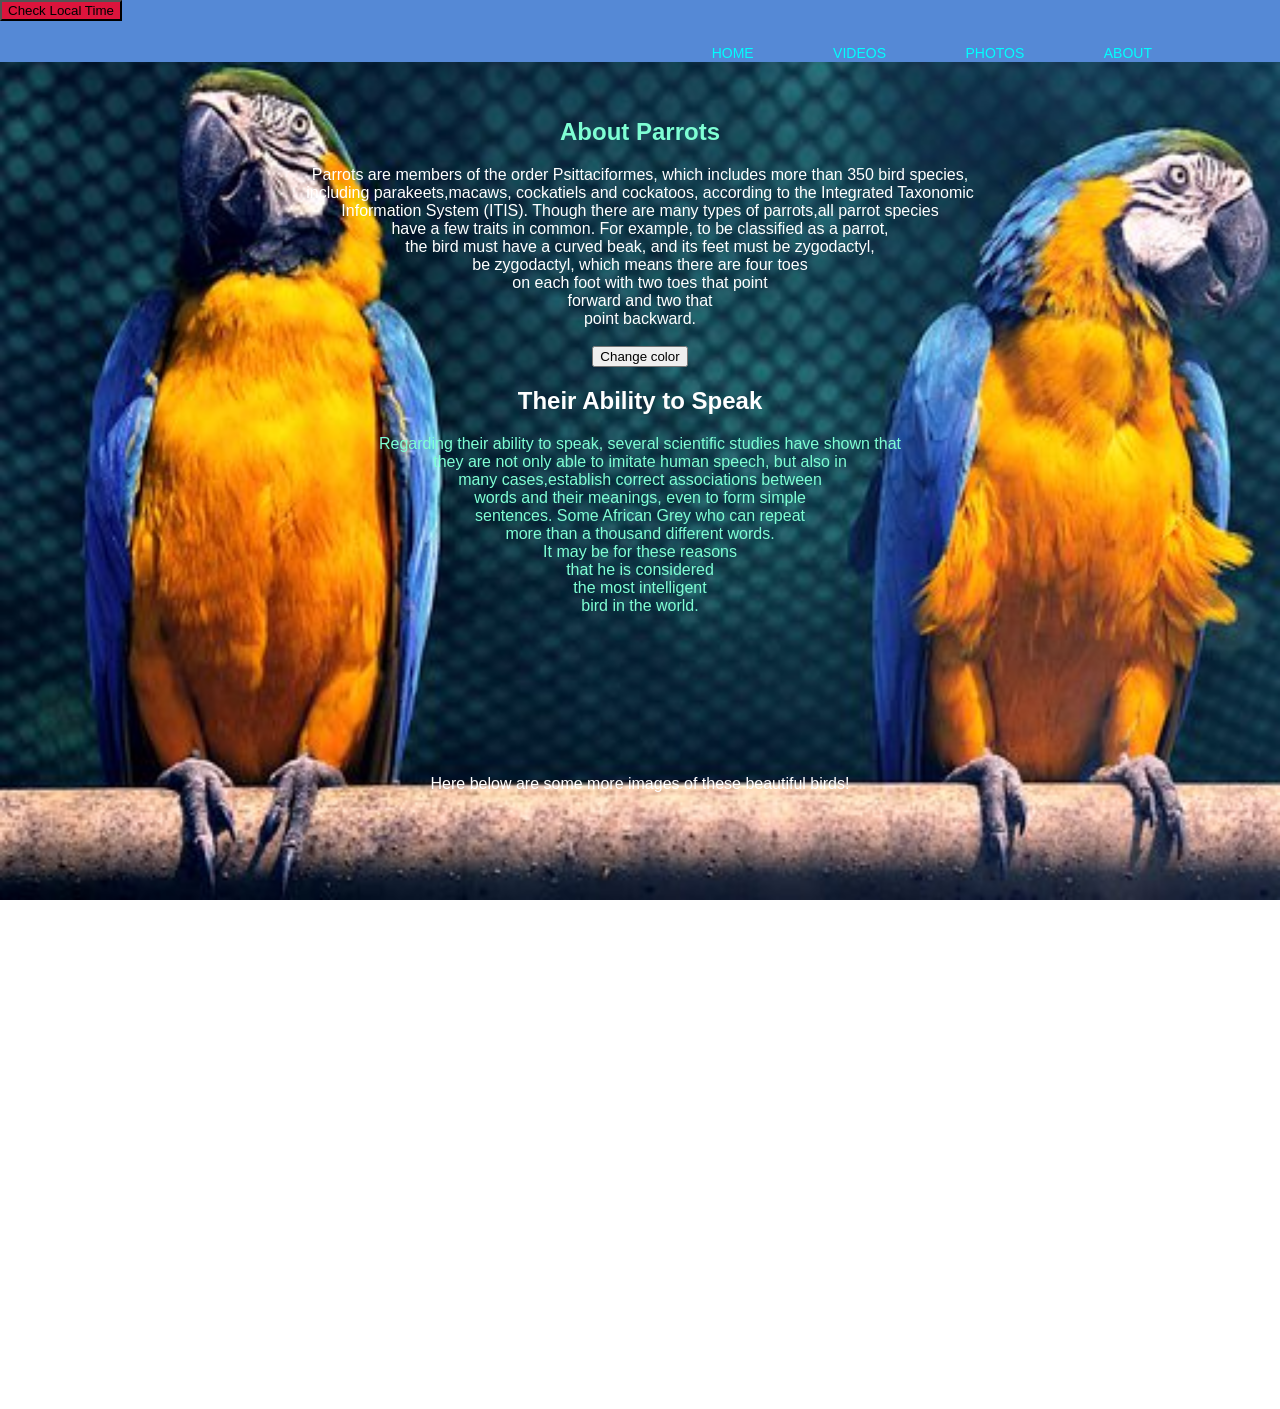
<file: index.html>
﻿<!DOCTYPE html>
<html>

<head>
    <meta charset="utf-8" />
    <title>Parrots</title>
    <link href="style.css/StyleSheet.css" rel="stylesheet" />
    <script src="script.js " async></script>
    <style>
        html {
            overflow: hidden;
            height: 100%;
        }

        body {

            margin: 0px;
            padding: 0px;
            overflow: auto;
            height: 100%;

        }

        .color {
            color: white;
            text-align: center;

        }

        #btn {
            background-color: crimson;
            text-align: center;
            color: black;

        }

        .pictures {

            text-align: center;
            margin-bottom: auto;
        }

        .footer {
            background-color: black;
            position: relative;
            height: 100px;
            margin-top: 198px;
            opacity: .4;
            text-align: center;
        }
    </style>

</head>
<body>
    <header>
        <section>
            <button id="btn"> Check Local Time</button>
            <div id="getDate"></div>
        </section>


        <div class="container">
            <nav>
                <ul>
                    <li><a href="index.html" class="active">Home</a></li>
                    <li><a href="videos.html">Videos</a> </li>
                    <li><a href="photos.html">Photos</a></li>
                    <li><a href="about.html">About</a></li>
                </ul>
            </nav>
        </div>
    </header>


    <section class="color">
        <br />
        <br />

        <h1 id="title1">About Parrots</h1>

        Parrots are members of the order Psittaciformes, which includes more than 350 bird species,
        <br />including parakeets,macaws, cockatiels and cockatoos, according to the Integrated Taxonomic
        <br />Information System (ITIS). Though there are many types of parrots,all parrot species
        <br /> have a few traits in common. For example, to be classified as a parrot,
        <br />the bird must have a curved beak, and its feet must be zygodactyl,
        <br /> be zygodactyl, which means there are four toes
        <br />on each foot with two toes that point
        <br /> forward and two that
        <br />point backward.
        <br />
        <br />
        <button class="change" onclick="changeColor()">Change color</button>
        <style></style>
        <br>
        <h1 id="title2">Their Ability to Speak</h1>
        <div class="dent">
            Regarding their ability to speak, several scientific studies have shown that
            <br />they are not only able to imitate human speech, but also in
            <br /> many cases,establish correct associations between
            <br />words and their meanings, even to form simple
            <br />sentences. Some African Grey who can repeat
            <br />more than a thousand different words.
            <br />It may be for these reasons
            <br />that he is considered
            <br />the most intelligent
            <br />bird in the world.
        </div>
        <br />
        <br />
        <br />
        
        <br>
        <br>
        <br>
        <br>
        <br>
        <div id="jsText">
        </div>
    </section>
    <br />
    <br />
    <br />
    <section class="pictures">
        <br />
        <br />
        <br />
        <br />
        <br />
        <br />
        <br />
        <br />
        <img onmouseover="bigImg(this)" onmouseout="normalImg(this)" border="0" src="images/1.jpg" alt="Parrot 1"
            width="100" height="100">
        <img onmouseover="bigImg(this)" onmouseout="normalImg(this)" border="0" src="images/2.jpg" alt="Parrot 2"
            width="100" height="100">
        <img onmouseover="bigImg(this)" onmouseout="normalImg(this)" border="0" src="images/3.jpg" alt="Parrot 3"
            width="100" height="100">
        <img onmouseover="bigImg(this)" onmouseout="normalImg(this)" border="0" src="images/4.jpg" alt="Parrot 4"
            width="100" height="100">
    </section>

    <footer>
        <div class="footer">
            <br />
            <br />
            <p> &#169; Copyright: 2021 Ezedien kamal</p>
        </div>
    </footer>

</body>

</html>
</file>
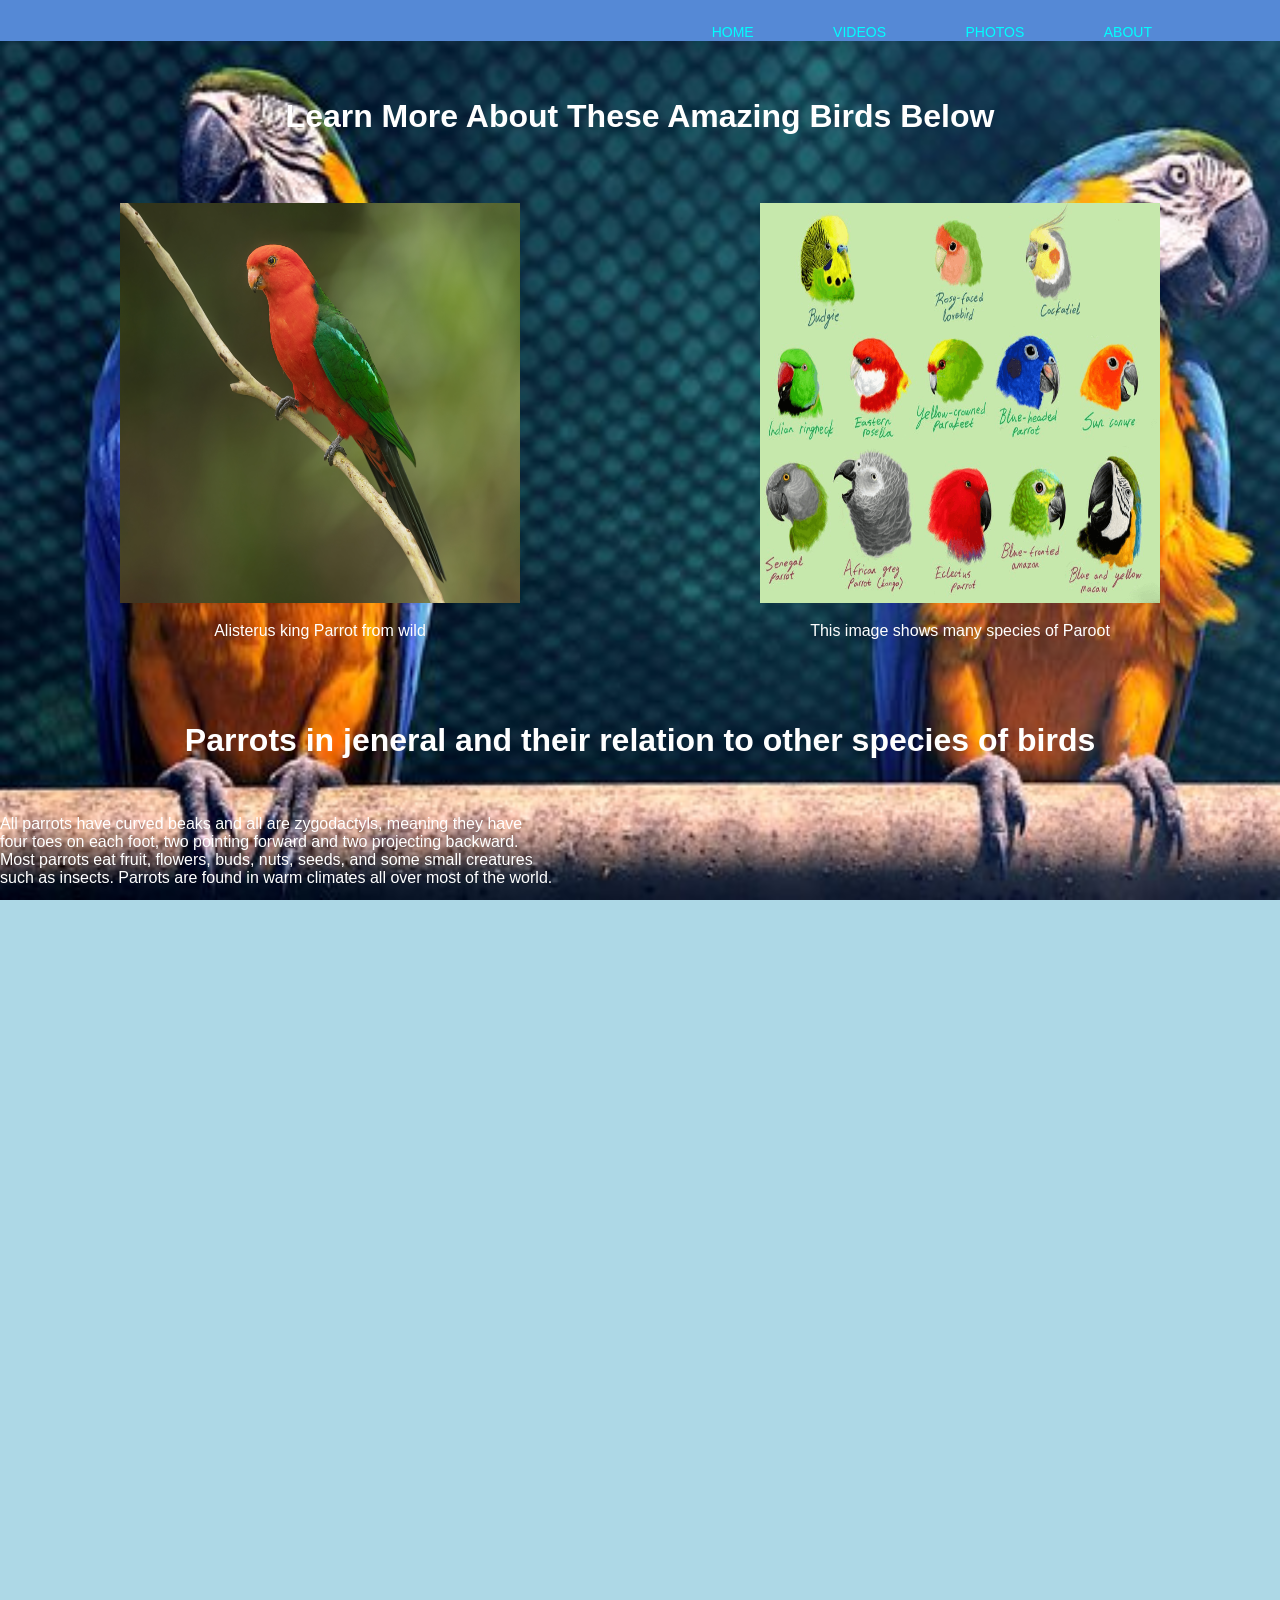
<file: about.html>
﻿<!DOCTYPE html>
<html>

<head>
    <meta charset="utf-8" />
    <link href="style.css/StyleSheet.css" rel="stylesheet" />
    <script src="ab_script.js" async></script>
    <title>About</title>
    <style>
        html {
            overflow: hidden;
            height: 100%;
        }

        body {
            background-color: lightblue;
            margin: 0;
            padding: 0px;
            overflow: auto;
            height: 100%;
        }

        .desc {
            padding: 15px;
            text-align: center;
        }

        .row {
            display: flex;
            text-align: center;
        }

        .column {
            flex: 33.33%;
            padding: 10px;
        }

        h1 {
            text-align: center;
        }

        #secondP {
            text-align: right;
        }

        #thirdP {
            text-align: left;
        }

        .footer {
            background-color: black;
            position: relative;
            height: 100px;
            margin-top: 198px;
            opacity: .5;
            text-align: center;
        }
    </style>
</head>

<body>
    <header>
        <div class="container">
            <nav>
                <ul>
                    <li><a href="index.html" class="active">Home</a></li>
                    <li><a href="videos.html">Videos</a> </li>
                    <li><a href="photos.html">Photos</a></li>
                    <li><a href="about.html">About</a></li>
                </ul>
            </nav>
        </div>
    </header>
<br>
<br>
    <h1 id= "colorchange1">Learn More About These Amazing Birds Below</h1>
    <br>
    <br>
    <div class="row">
        <br>
        <br>
        <br>
        <br>
        <br>
        <div class="column">
            <img src="parrotsPic/Alisterus king parrot.jpg" width="400" height="400" />
            <div class="desc">Alisterus king Parrot from wild</div>
        </div>
        <div class="column">
            <img src="parrotsPic/choos-parrtos-1.png" width="400" height="400" />
            <div class="desc">This image shows many species of Paroot</div>
        </div>
    </div>

    <br>
    <br>
    <h1 id ="colorchange2">Parrots in jeneral and their relation to other species of birds</h1>
    <br>
    <p id="firstP">
        All parrots have curved beaks and all are zygodactyls, meaning they have
        <br> four toes on each foot, two pointing forward and two projecting backward.
        <br> Most parrots eat fruit, flowers, buds, nuts, seeds, and some small creatures
        <br> such as insects. Parrots are found in warm climates all over most of the world.
    </p>
    <br>
    <br>
    <p id="secondP"> Characteristic features of parrots include a strong, curved bill, an upright stance,
        <br> strong legs, and clawed zygodactyl feet. Many parrots are vividly coloured, and some
        <br> are multi-coloured. Most parrots exhibit little or no sexual dimorphism in the visual
        <br> spectrum. They form the most variably sized bird order in terms of length. The most few
        <br> important components of most parrots' diets are seeds, nuts, fruit, buds, and other plant
        <br> material. A species sometimes eat animals and carrion, while the lories and lorikeets are
        <br> specialised for feeding on floral nectar and soft fruits. Almost all parrots nest in tree
        <br> hollows (or nest boxes in captivity), and lay white eggs from which hatch
        <br> altricial (helpless) young.
    </p>
    <br>
    <br>
    <p id="thirdP">
        Parrots, along with ravens, crows, jays, and magpies, are among the most intelligent birds, and
        <br> the ability of some species to imitate human speech enhances their popularity as pets.
        <br> Trapping wild parrots for the pet trade, as well as hunting, habitat loss, and competition
        <br> from invasivespecies, has diminished wild populations, with parrots being subjected to more
        <br> exploitation than any other group of birds. Measures taken to conserve the habitats of some
        <br> high-profile charismatic species have also protected many of the less charismatic species
        <br> living in the same ecosystems.
    </p>
    <br>
    <br>
    <footer>
        <div class="footer">
            <br />
            <br />
            <p> &#169; Copyright: 2021 Ezedien kamal</p>
        </div>
    </footer>


</body>

</html>
</file>
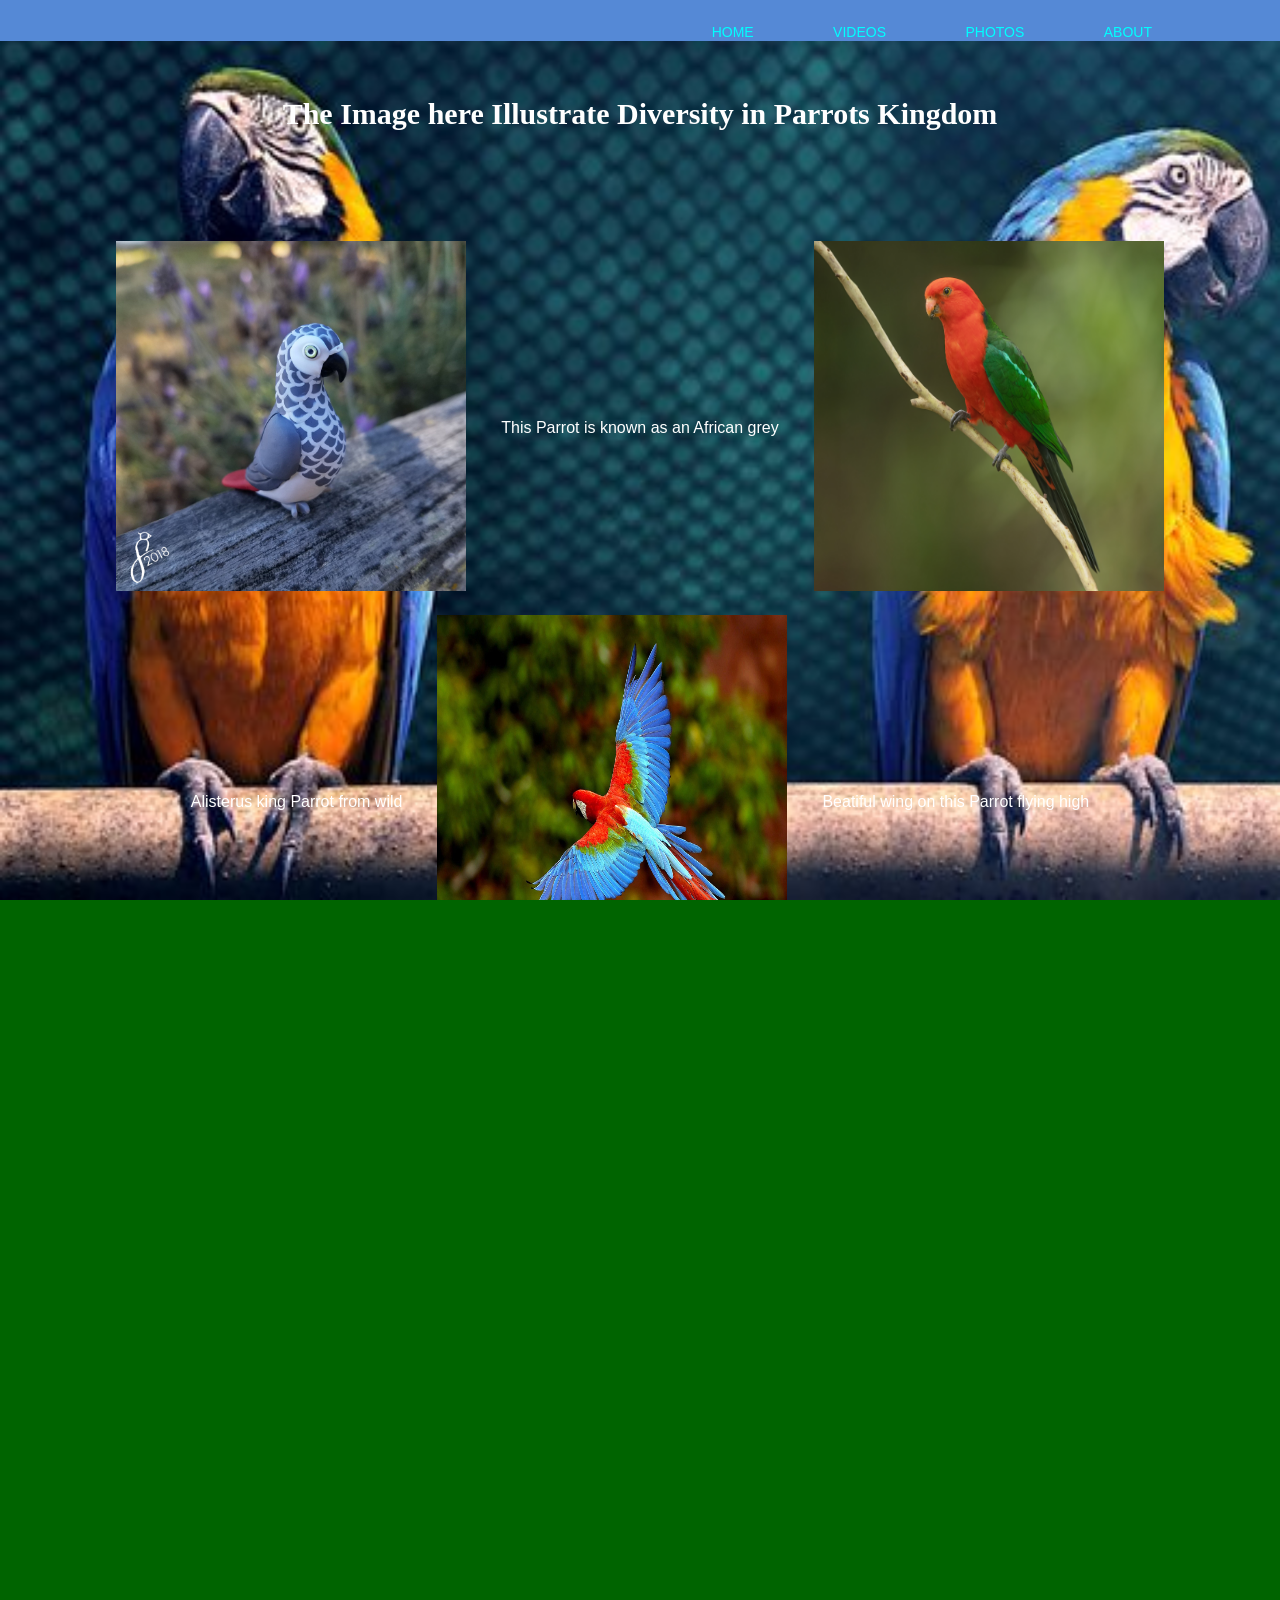
<file: photos.html>
﻿<!DOCTYPE html>
<html>

<head>
    <meta charset="utf-8" />
    <link href="style.css/StyleSheet.css" rel="stylesheet" />
    <script src="script.js " async></script>
    <title>Photos</title>
    <style>
        html {
            overflow: hidden;
            height: 100%;
        }

        body {
            background-color: darkgreen;
            margin: 0px;
            overflow: auto;
            padding: 0px;
            height: 100%;
        }

        .wrapper h1 {
            text-align: center;
            font-size: 30px;
            font-family: Audiowide;
        }

        .img-area {
            display: flex;
            flex-wrap: wrap;
            flex-direction: row;
            align-items: center;
            justify-content: center;
        }

        .single-img {
            padding: 0 20px 20px;
        }

        .desc {
            padding: 15px;
            text-align: left;
            text-align: center;

        }

        .footer {
            background-color: black;
            position: relative;
            height: 100px;
            margin-top: 198px;
            opacity: .5;
            text-align: center;
        }
    </style>
</head>

<body>
    <header>

        <div class="container">
            <nav>
                <ul>
                    <li><a href="index.html" class="active">Home</a></li>
                    <li><a href="videos.html">Videos</a> </li>
                    <li><a href="photos.html">Photos</a></li>
                    <li><a href="about.html">About</a></li>
                </ul>
            </nav>
        </div>
    </header>
    <div class="wrapper">
        <br>
        <br>
        <h1 > The Image here Illustrate Diversity in Parrots Kingdom</h1>
        <br>
        <br>
        <br>
        <br>
        <br>
        <div class="img-area">
            <div class="single-img"><img src="parrotsPic/African-grey.jpeg" alt="" width="350" height="350" /></div>
            <div class="desc">This Parrot is known as an African grey</div>
            <div class="single-img"><img src="parrotsPic/Alisterus king parrot.jpg" alt="discription" width="350"
                    height="350" /></div>
            <div class="desc">Alisterus king Parrot from wild</div>
            <div class="single-img"><img src="parrotsPic/flyingparrot.jpeg" alt="discription" width="350"
                    height="350" /></div>
            <div class="desc">Beatiful wing on this Parrot flying high</div>
            <div class="single-img"><img src="parrotsPic/Parrot-3.jpeg" alt="discription" width="350" height="350" />
            </div>
            <div class="desc">There are many species of Parrot</div>
            <div class="single-img"><img src="parrotsPic/parrot-green.jpeg" alt="discription" width="350"
                    height="350" /></div>
            <div class="desc">Parakeet thats native to centeral America</div>
            <div class="single-img"><img src="parrotsPic/lit-parrot.jpg" alt="discription" width="350" height="350" />
            </div>
            <div class="desc">Green middle-sized parakeet</div>
        </div>
    </div>

    <!--
    <div class="flex.contain">
    <div class="row">
        <div class="column">
            <img class="img-fluid" src="parrotsPic/African-grey.jpeg"width="400" height="400" />
            <div class="desc">Add a description of the image here</div>
        </div>
        <div class="column">
            <img class="img-fluid" src="parrotsPic/Alisterus king parrot.jpg" width="400" height="400" />
            <div class="desc">Add a description of the image here</div>
        </div>
        <div class="column">
            <img class="img-fluid" src="parrotsPic/flyingparrot.jpeg" width="400" height="400"/>
            <div class="desc">Add a description of the image here</div>
        </div>
     </div>

        <div class="flex.contain">
        <div class="column">
            <img class="img-fluid" src="parrotsPic/Parrot-3.jpeg" width="400" height="400"/>
            <div class="desc">Add a description of the image here</div>
        </div>
        <div class="column">
            <img class="img-fluid" src="parrotsPic/parrot-green.jpeg"width="400" height="400" />
            <div class="desc">Add a description of the image here</div>
        </div>
        <div class="column">
            <img class="img-fluid" src="parrotsPic/parrots.png"width="400" height="400" />
            <div class="desc">Add a description of the image here</div>
        </div>
        </div>
       </div>

    <!--<div class="container">
        <div class="photos">
            <img src="parrotsPic/African-grey.jpeg">
            <div class="desc">Add a description of the image here</div>
        </div>
        <div class="photos">
            <img src="parrotsPic/Alisterus king parrot.jpg"/>
            <div class="desc">Add a description of the image here</div>
        </div>
        <div class="photos">
            <img src="parrotsPic/flyingparrot.jpeg"/>
            <div class="desc">Add a description of the image here</div>
        </div>
        <div class="photos">
            <img src="parrotsPic/Parrot-3.jpeg"/>
            <div class="desc">Add a description of the image here</div>
        </div>
        <div class="photos">
            <img src="parrotsPic/parrot-green.jpeg"/>
            <div class="desc">Add a description of the image here</div>
        </div>
        <div class="photos">
            <img src="parrotsPic/parrots.png"/>
            <div class="desc">Add a description of the image here</div>
        </div>
    </div>-->
    <footer>
        <div class="footer">
            <br />
            <br />
            <p> &#169; Copyright: 2021 Ezedien kamal</p>
        </div>
    </footer>
</body>

</html>
</file>
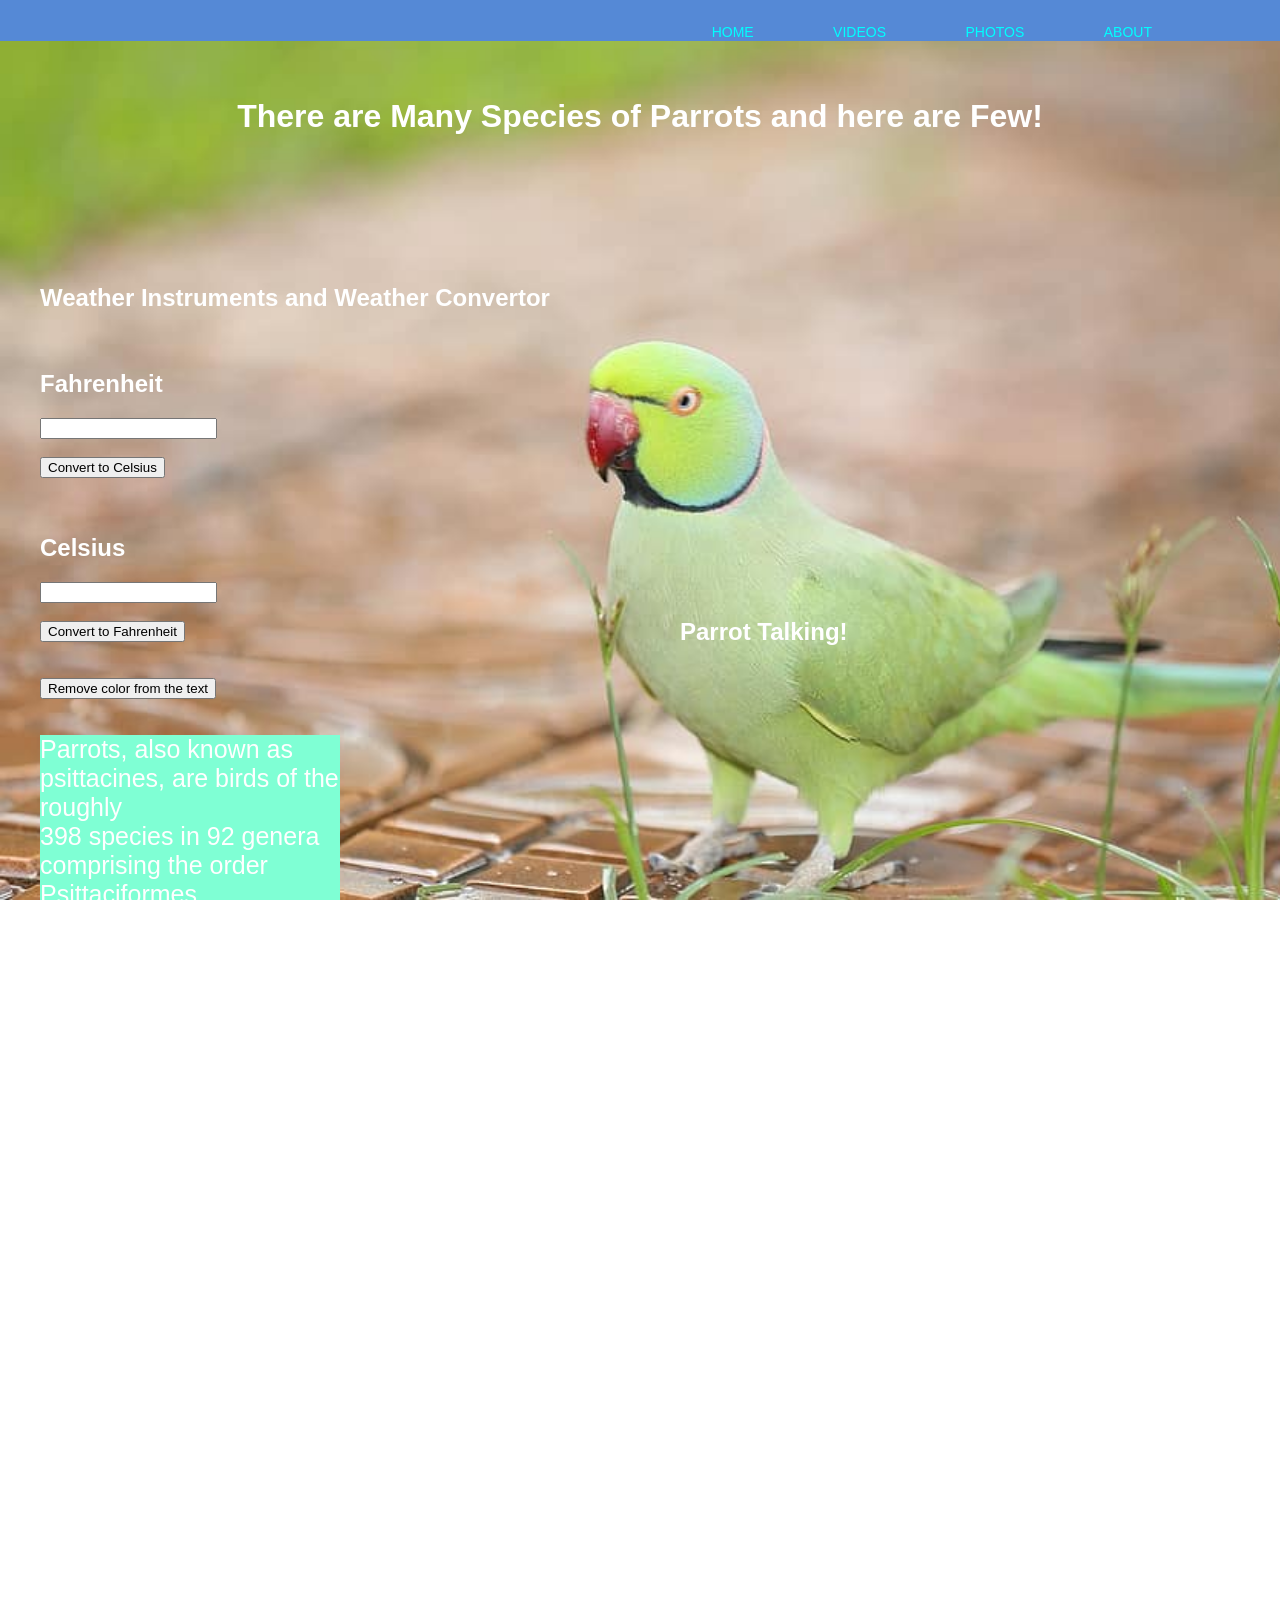
<file: videos.html>
﻿<!DOCTYPE html>
<html>

<head>
    <meta charset="utf-8" />
    <link href="style.css/StyleSheet.css" rel="stylesheet" />
    <link rel="stylesheet" href="ss_insert.css">
    <script src="vid_script.js" async></script>
    <title>Videos</title>
    <style>
        body {
            background-image: url('parakeets.jpg');
            background-size: cover;
            margin: 0px;
            overflow: auto;
            padding: 0px;
            height: 100%;
        }

        html {
            overflow: hidden;
            height: 100%;
        }

        .a {

            position: relative;

        }

        .footer {
            background-color: black;
            position: relative;
            height: 100px;
            margin-top: 198px;
            opacity: .5;
            text-align: center;
        }
    </style>
</head>

<body>
    <header>
        <div class="container">
            <nav>
                <ul>
                    <li><a href="index.html" class="active">Home</a></li>
                    <li><a href="videos.html">Videos</a> </li>
                    <li><a href="photos.html">Photos</a></li>
                    <li><a href="about.html">About</a></li>
                </ul>
            </nav>
        </div>
    </header>
    <br>
    <br>
    <h1 id="par">There are Many Species of Parrots and here are Few! </h1>
    <main class="main">
        <br>
        <section class="left ">
            <h1 id="weather"> Weather Instruments and Weather Convertor </h1>
            <br>
            <h1 id="f">Fahrenheit</h1>
            <div class="text1">
                <input name="fTemp" id="fTemp" type="text" />
            </div>

            <div class=btn1>
                <br>
                <button type="button" onclick="convertFToC();return false">Convert to Celsius</button>
            </div>
            <br>
            <br>
            <h1 id="c">Celsius</h1>
            <div class="text1">
                <input name="cTemp" id="cTemp" type="text" />
            </div>
            <div class="btn2">
                <br>
                <button type="button" onclick="convertCToF();return false">Convert to Fahrenheit</button>
            </div>
            <br>
            <br>
            <div class="btn3">
                <button onclick="myFunction()">Remove color from the text </button>
            </div>
            <br>
            <br>
            <div id="parrots" class="mystyle">
                Parrots, also known as psittacines, are birds of the roughly <br>
                398 species in 92 genera comprising the order Psittaciformes,<br>
                found mostly in tropical and subtropical regions. The order is <br>
                subdivided into three superfamilies: the Psittacoidea, the <br>
                Cacatuoidea, and the Strigopoidea
                <br>
                Most parrots live in tropical areas. Parrots have curved bills <br>
                (beaks), strong legs and clawed feet.
                <br>
                <br>
                <h2 id="top">Please provide below information </h2>

                <form action="/action_page.php">
                    <label for="fname">First Name:</label><br>
                    <input type="text" id="fname" name="fname"><br><br>
                    <label for="fname">Last Name:</label><br>
                    <input type="text" id="fname1" name="fname"><br><br>
                    <label for="fname">Email Address:</label><br>
                    <input type="text" id="email" name="fname"><br><br>
                 
                </form>
                <br>

                <form action="/action_page.php">
                    <input type="radio" id="rad" name="contact me" value="yes">
                    <label for="yes">Contact Me</label><br>
                    <input type="radio" id="rad1" name="contact me" value="No">
                    <label for="NO">Don't Contact</label><br>
                  
                </form>
                <br>
                <form action="/action_page.php">
                    <textarea name="message" id="comment" rows="10"
                        cols="50">leave your comment and ideas for this website please</textarea>
                    <br><br>
                    <input type="submit">
                </form>
            </div>
        </section>
        <section>
            <div class="a">
                <iframe width="560" height="315" src="https://www.youtube.com/embed/269pa8s8WRA" frameborder="0"
                    allow="accelerometer; autoplay; encrypted-media; gyroscope; picture-in-picture"
                    allowfullscreen></iframe>
            </div>
            <h1 class="par"> Parrot Talking!</h1>
            <iframe width="560" height="315" src="https://www.youtube.com/embed/u7TiRqh7x8s" frameborder="0"
                allow="accelerometer; autoplay; encrypted-media; gyroscope; picture-in-picture"
                allowfullscreen></iframe>
            <h1>Talking Parrot Greating Baby Parrot!</h1>
            <iframe width="560" height="315" src="https://www.youtube.com/embed/c1ugVolPbGY" frameborder="0"
                allow="accelerometer; autoplay; encrypted-media; gyroscope; picture-in-picture"
                allowfullscreen></iframe>
        </section>
    </main>
    </section>
    <footer>
        <br><br><br><br><br><br><br><br><br><br><br><br><br><br><br><br><br><br><br><br><br><br><br><br><br><br><br><br><br><br><br><br><br><br><br><br><br><br><br><br>
        <div class="footer">
            <br />
            <br />
            <p> &#169; Copyright: 2021 Ezedien kamal</p>
        </div>
    </footer>
</body>

</html>
</file>
<file: style.css/StyleSheet.css>
﻿body {

    background-image: url('../thumbnail_large.jpg');
    background-size: cover;
    
    font-family: Arial;
    color: white;
    background: linear-gradient(50% 100%);
    

}
.container{
width: 80%;
margin: 0 auto;

}
header{
background: #5589d6;

}
header::after{
content: '';
display: table;
clear: both;
}

nav{
float:right;
}
nav ul{
margin: 0;
padding: 0;
list-style: none;

}
nav li{
display: inline-block;
margin-left: 75px;
padding-top: 23px;

position: relative;

}

nav a{
    color:aqua;
    text-align: center;
    text-decoration: none;
    text-transform: uppercase;
    font-size: 14px;
    
}
nav a:hover{
    color: #000;
}
nav a::before{
    content: '';
    display: block;
    height: 5px;
    
    background-color: #444;
position: absolute;
top: 0;
width: 0%;
transition: all ease-in-out 250ms;
}
nav a :hover::before{

width: 100%;
}
</file>
<file: ss_insert.css>
body {
    width: 100%;
    height: 100%;
    margin: 0;
    padding: 0;
    border: 0
  }
  
  .main {
    display: flex;
    justify-content: center;
    align-items: center;
  }
  
  .left {
    width: 50%;
    height: 100%;
  }
  .right{
    width: 50%;
    height: 100%;
  }
  
  .a {
    width: 100%;
    height: 56.25%;
    margin-top: 21.875%;
  }
  #par{
      text-align: center;
  }

  .mystyle {
    width: 300px;
    height: 530px;
    background-color:Aquamarine;
    color: white;
    font-size: 25px;
  }
</file>
